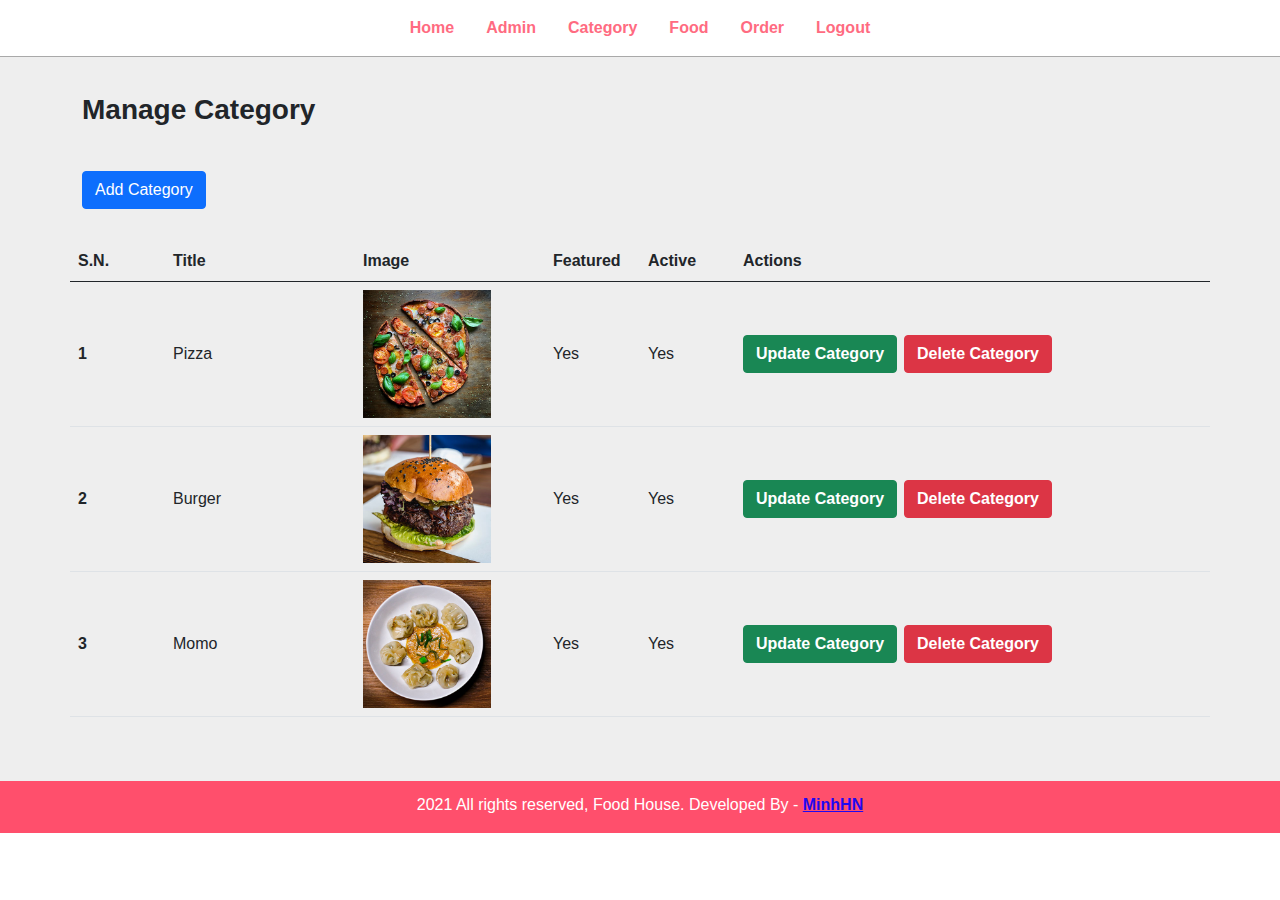
<file: admin/admin_Categories.html>
<!DOCTYPE html>
<html lang="en">
<head>
    <meta charset="UTF-8">
    <meta name="viewport" content="width=device-width, initial-scale=1.0">
    <link rel="stylesheet" href="../bootstrap-5.1.1-dist/css/bootstrap.min.css">
    <link rel="stylesheet" href="../css/admin.css">
    <title>MinhHN</title>
</head>
<body>
<!-- Start header -->
<div id="header">
    <ul class="nav justify-content-center">
        <li class="nav-item">
          <a class="nav-link active" aria-current="page" href="../index.html">Home</a>
        </li>
        <li class="nav-item">
          <a class="nav-link" href="./dashboard.html">Admin</a>
        </li>
        <li class="nav-item">
          <a class="nav-link" href="#">Category</a>
        </li>
        <li class="nav-item">
          <a class="nav-link" href="./admin_food.html">Food</a>
        </li>
        <li class="nav-item">
            <a class="nav-link" href="./admin_order.html">Order</a>
          </li>
          <li class="nav-item">
            <a class="nav-link">Logout</a>
          </li>
      </ul>
</div>
<!-- End header -->
<!-- Start content -->
<div class="container-fluid" id="content">
    <div class="container">
        <h2>Manage Category</h2>
        <button class="btn btn-primary" type="button" style="margin-bottom: 32px;">Add Category</button>
        <div class="row">
            <table class="table">
                <thead>
                  <tr>
                    <th class="col-1" scope="col">S.N.</th>
                    <th class="col-2" scope="col">Title</th>
                    <th class="col-2" scope="col">Image</th>
                    <th class="col-1" scope="col">Featured</th>
                    <th class="col-1" scope="col">Active</th>
                    <th class="col" scope="col">Actions</th>
                  </tr>
                </thead>
                <tbody class="content__body-user">
                  <tr class="align-middle">
                    <th scope="row">1</th>
                    <td>Pizza</td>
                    <td><img src="../images/menu-pizza.jpg" alt=""></td>
                    <td>Yes</td>
                    <td>Yes</td>
                    <td>
                        <div class="btn-group" role="group" aria-label="Basic mixed styles example">
                            <button type="button" class="btn btn-success text-white me-2">Update Category</button>
                            <button type="button" class="btn btn-danger text-white me-2">Delete Category</button>
                          </div>
                    </td>
                  </tr>
                  <tr class="align-middle">
                    <th scope="row">2</th>
                    <td>Burger</td>
                    <td><img src="../images/menu-burger.jpg" alt=""></td>
                    <td>Yes</td>
                    <td>Yes</td>
                    <td>
                        <div class="btn-group" role="group" aria-label="Basic mixed styles example">
                            <button type="button" class="btn btn-success text-white me-2">Update Category</button>
                            <button type="button" class="btn btn-danger text-white me-2">Delete Category</button>
                          </div>
                    </td>
                  </tr>                 
                   <tr class="align-middle">
                    <th scope="row">3</th>
                    <td>Momo</td>
                    <td><img src="../images/menu-momo.jpg" alt=""></td>
                    <td>Yes</td>
                    <td>Yes</td>
                    <td>
                        <div class="btn-group" role="group" aria-label="Basic mixed styles example">
                            <button type="button" class="btn btn-success text-white me-2">Update Category</button>
                            <button type="button" class="btn btn-danger text-white me-2">Delete Category</button>
                          </div>
                    </td>
                  </tr>
                </tbody>
              </table>
        </div>
    </div>
</div>
<!-- End content -->
<!-- Start footer -->
<div id="footer" class="justify-content-center nav text-white ">
    <div class="reserved">
        <p>2021 All rights reserved, Food House. Developed By - <a href="https://www.facebook.com/HNMinh77/">MinhHN</a></p>
    </div>
</div>
<!-- End footer -->

      <script src="../bootstrap-5.1.1-dist/js/bootstrap.bundle.js"></script>
</body>
</html>
</file>
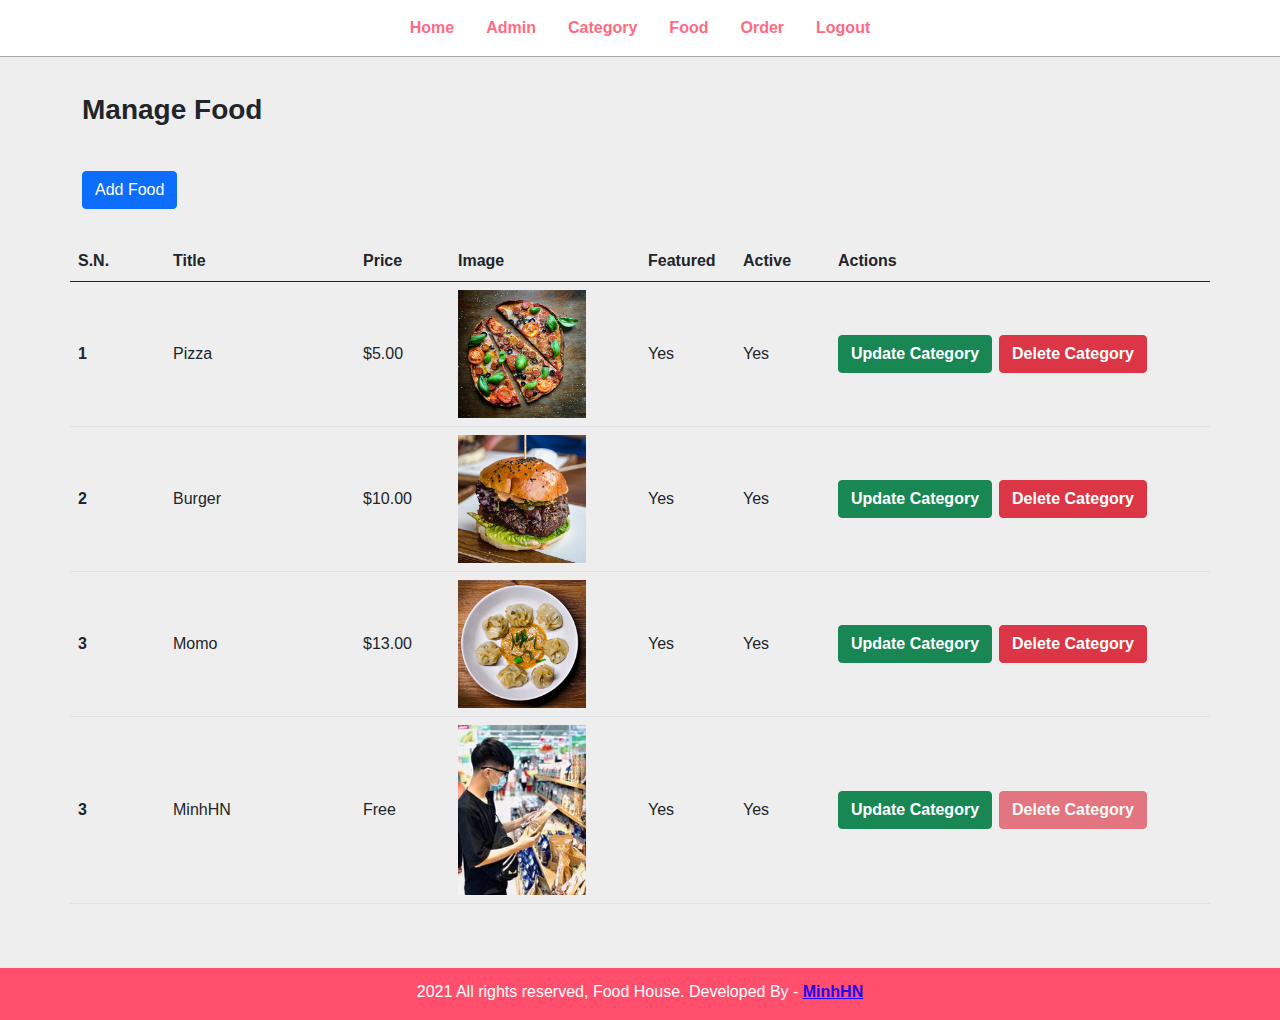
<file: admin/admin_food.html>
<!DOCTYPE html>
<html lang="en">
<head>
    <meta charset="UTF-8">
    <meta name="viewport" content="width=device-width, initial-scale=1.0">
    <link rel="stylesheet" href="../bootstrap-5.1.1-dist/css/bootstrap.min.css">
    <link rel="stylesheet" href="../css/admin.css">
    <title>MinhHN</title>
</head>
<body>
<!-- Start header -->
<div id="header">
    <ul class="nav justify-content-center">
        <li class="nav-item">
          <a class="nav-link active" aria-current="page" href="../index.html">Home</a>
        </li>
        <li class="nav-item">
          <a class="nav-link" href="./dashboard.html">Admin</a>
        </li>
        <li class="nav-item">
          <a class="nav-link" href="./admin_Categories.html">Category</a>
        </li>
        <li class="nav-item">
          <a class="nav-link" href="#">Food</a>
        </li>
        <li class="nav-item">
            <a class="nav-link" href="./admin_order.html">Order</a>
          </li>
          <li class="nav-item">
            <a class="nav-link">Logout</a>
          </li>
      </ul>
</div>
<!-- End header -->
<!-- Start content -->
<div class="container-fluid" id="content">
    <div class="container">
        <h2>Manage Food</h2>
        <button class="btn btn-primary" type="button" style="margin-bottom: 32px;">Add Food</button>
        <div class="row">
            <table class="table">
                <thead>
                  <tr>
                    <th class="col-1" scope="col">S.N.</th>
                    <th class="col-2" scope="col">Title</th>
                    <th class="col-1" scope="col">Price</th>
                    <th class="col-2" scope="col">Image</th>
                    <th class="col-1" scope="col">Featured</th>
                    <th class="col-1" scope="col">Active</th>
                    <th class="col" scope="col">Actions</th>
                  </tr>
                </thead>
                <tbody class="content__body-user">
                  <tr class="align-middle">
                    <th scope="row">1</th>
                    <td>Pizza</td>
                    <td>$5.00</td>
                    <td><img src="../images/menu-pizza.jpg" alt=""></td>
                    <td>Yes</td>
                    <td>Yes</td>
                    <td>
                        <div class="btn-group" role="group" aria-label="Basic mixed styles example">
                            <button type="button" class="btn btn-success text-white me-2">Update Category</button>
                            <button type="button" class="btn btn-danger text-white me-2">Delete Category</button>
                          </div>
                    </td>
                  </tr>
                  <tr class="align-middle">
                    <th scope="row">2</th>
                    <td>Burger</td>
                    <td>$10.00</td>
                    <td><img src="../images/menu-burger.jpg" alt=""></td>
                    <td>Yes</td>
                    <td>Yes</td>
                    <td>
                        <div class="btn-group" role="group" aria-label="Basic mixed styles example">
                            <button type="button" class="btn btn-success text-white me-2">Update Category</button>
                            <button type="button" class="btn btn-danger text-white me-2">Delete Category</button>
                          </div>
                    </td>
                  </tr>                 
                   <tr class="align-middle">
                    <th scope="row">3</th>
                    <td>Momo</td>
                    <td>$13.00</td>
                    <td><img src="../images/menu-momo.jpg" alt=""></td>
                    <td>Yes</td>
                    <td>Yes</td>
                    <td>
                        <div class="btn-group" role="group" aria-label="Basic mixed styles example">
                            <button type="button" class="btn btn-success text-white me-2">Update Category</button>
                            <button type="button" class="btn btn-danger text-white me-2">Delete Category</button>
                          </div>
                    </td>
                  </tr>
                  <tr class="align-middle">
                    <th scope="row">3</th>
                    <td>MinhHN</td>
                    <td>Free</td>
                    <td><img src="../images/MinhHN.jpg" alt=""></td>
                    <td>Yes</td>
                    <td>Yes</td>
                    <td>
                        <div class="btn-group" role="group" aria-label="Basic mixed styles example">
                            <button type="button" class="btn btn-success text-white me-2">Update Category</button>
                            <button type="button" class="btn btn-danger text-white me-2" disabled>Delete Category</button>
                          </div>
                    </td>
                  </tr>
                </tbody>
              </table>
        </div>
    </div>
</div>
<!-- End content -->
<!-- Start footer -->
<div id="footer" class="justify-content-center nav text-white ">
    <div class="reserved">
        <p>2021 All rights reserved, Food House. Developed By - <a href="https://www.facebook.com/HNMinh77/">MinhHN</a></p>
    </div>
</div>
<!-- End footer -->

      <script src="../bootstrap-5.1.1-dist/js/bootstrap.bundle.js"></script>
</body>
</html>
</file>
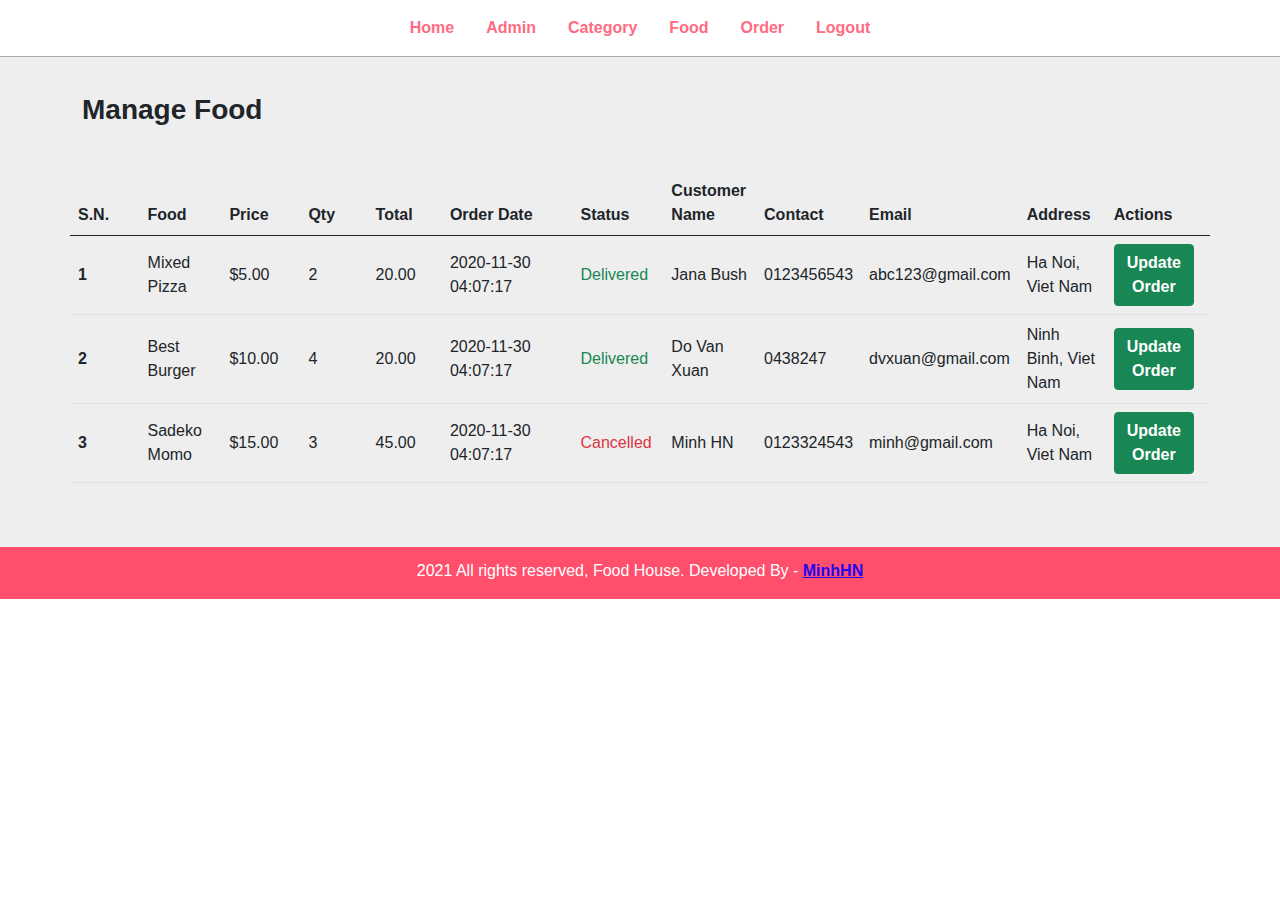
<file: admin/admin_order.html>
<!DOCTYPE html>
<html lang="en">
<head>
    <meta charset="UTF-8">
    <meta name="viewport" content="width=device-width, initial-scale=1.0">
    <link rel="stylesheet" href="../bootstrap-5.1.1-dist/css/bootstrap.min.css">
    <link rel="stylesheet" href="../css/admin.css">
    <title>MinhHN</title>
</head>
<body>
<!-- Start header -->
<div id="header">
    <ul class="nav justify-content-center">
        <li class="nav-item">
          <a class="nav-link active" aria-current="page" href="../index.html">Home</a>
        </li>
        <li class="nav-item">
          <a class="nav-link" href="./dashboard.html">Admin</a>
        </li>
        <li class="nav-item">
          <a class="nav-link" href="./admin_Categories.html">Category</a>
        </li>
        <li class="nav-item">
          <a class="nav-link" href="./admin_food.html">Food</a>
        </li>
        <li class="nav-item">
            <a class="nav-link">Order</a>
          </li>
          <li class="nav-item">
            <a class="nav-link">Logout</a>
          </li>
      </ul>
</div>
<!-- End header -->
<!-- Start content -->
<div class="container-fluid" id="content">
    <div class="container">
        <h2>Manage Food</h2>
        <div class="row">
            <table class="table">
                <thead>
                  <tr>
                    <th class="col-1" scope="col">S.N.</th>
                    <th class="col-1" scope="col">Food</th>
                    <th class="col-1" scope="col">Price</th>
                    <th class="col-1" scope="col">Qty</th>
                    <th class="col-1" scope="col">Total</th>
                    <th class="col-2" scope="col">Order Date</th>
                    <th class="col-1" scope="col">Status</th>
                    <th class="col-1" scope="col">Customer Name</th>
                    <th class="col-1" scope="col">Contact</th>
                    <th class="col-1" scope="col">Email</th>
                    <th class="col-1" scope="col">Address</th>
                    <th class="col" scope="col">Actions</th>
                  </tr>
                </thead>
                <tbody class="content__body-user">
                  <tr class="align-middle">
                    <th scope="row">1</th>
                    <td>Mixed Pizza</td>
                    <td>$5.00</td>
                    <td>2</td>
                    <td>20.00</td>
                    <td>2020-11-30
                        <br>
                        04:07:17
                    </td>
                    <td class="text-success">Delivered</td>
                    <td>Jana Bush</td>
                    <td>0123456543</td>
                    <td>abc123@gmail.com</td>
                    <td>Ha Noi, Viet Nam</td>
                    <td>
                        <div class="btn-group" role="group" aria-label="Basic mixed styles example">
                            <button type="button" class="btn btn-success text-white me-2">Update Order</button>
                          </div>
                    </td>
                  </tr>
                  <tr class="align-middle">
                    <th scope="row">2</th>
                    <td>Best Burger</td>
                    <td>$10.00</td>
                    <td>4</td>
                    <td>20.00</td>
                    <td>2020-11-30
                        <br>
                        04:07:17
                    </td>
                    <td class="text-success">Delivered</td>
                    <td>Do Van Xuan</td>
                    <td>0438247</td>
                    <td>dvxuan@gmail.com</td>
                    <td>Ninh Binh, Viet Nam</td>
                    <td>
                        <div class="btn-group" role="group" aria-label="Basic mixed styles example">
                            <button type="button" class="btn btn-success text-white me-2">Update Order</button>
                          </div>
                    </td>
                  </tr>
                  <tr class="align-middle">
                    <th scope="row">3</th>
                    <td>Sadeko Momo</td>
                    <td>$15.00</td>
                    <td>3</td>
                    <td>45.00</td>
                    <td>2020-11-30
                        <br>
                        04:07:17
                    </td>
                    <td class="text-danger">Cancelled</td>
                    <td>Minh HN</td>
                    <td>0123324543</td>
                    <td>minh@gmail.com</td>
                    <td>Ha Noi, Viet Nam</td>
                    <td>
                        <div class="btn-group" role="group" aria-label="Basic mixed styles example">
                            <button type="button" class="btn btn-success text-white me-2">Update Order</button>
                          </div>
                    </td>
                  </tr>
                </tbody>
              </table>
        </div>
    </div>
</div>
<!-- End content -->
<!-- Start footer -->
<div id="footer" class="justify-content-center nav text-white ">
    <div class="reserved">
        <p>2021 All rights reserved, Food House. Developed By - <a href="https://www.facebook.com/HNMinh77/">MinhHN</a></p>
    </div>
</div>
<!-- End footer -->

      <script src="../bootstrap-5.1.1-dist/js/bootstrap.bundle.js"></script>
</body>
</html>
</file>
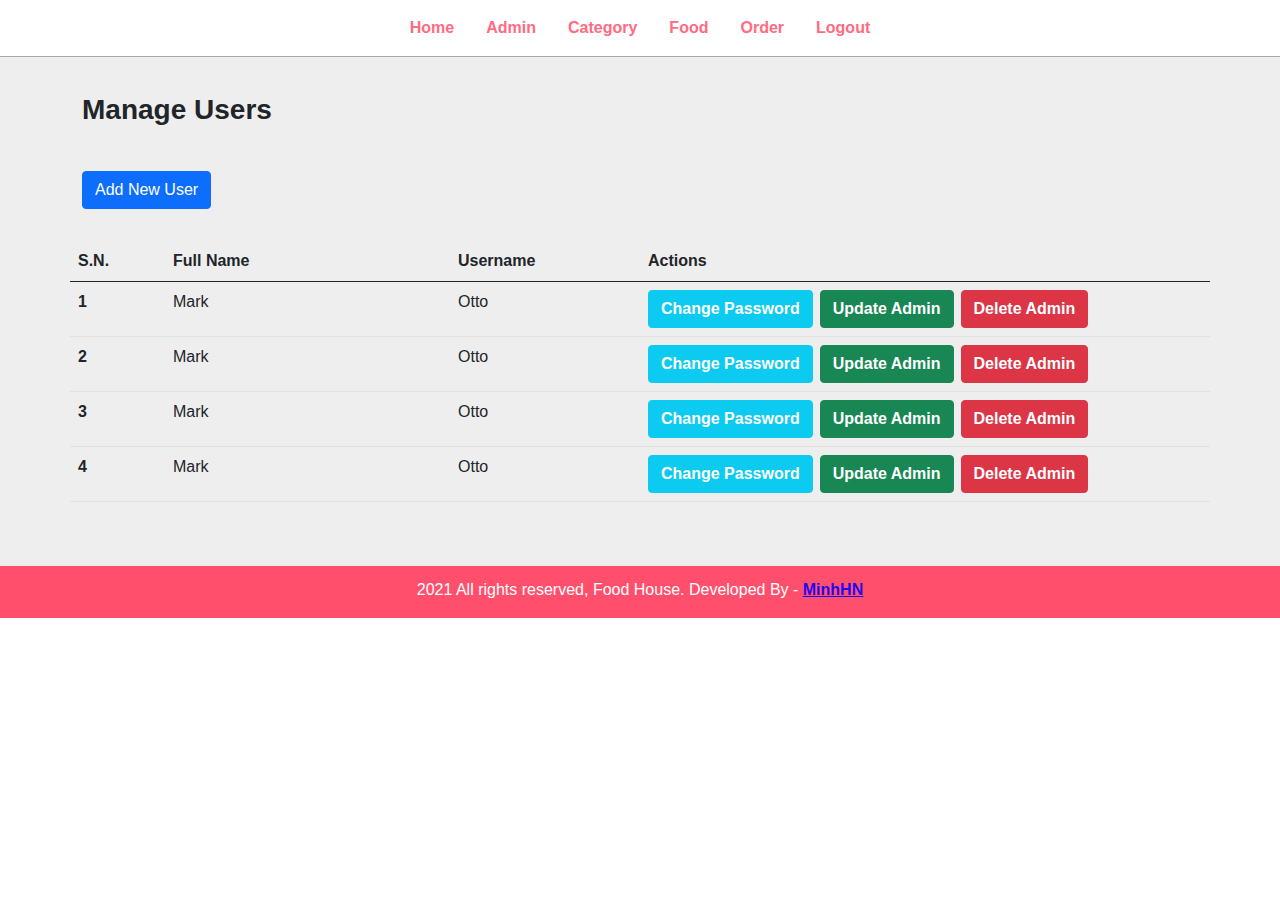
<file: admin/admin_user.html>
<!DOCTYPE html>
<html lang="en">
<head>
    <meta charset="UTF-8">
    <meta name="viewport" content="width=device-width, initial-scale=1.0">
    <link rel="stylesheet" href="../bootstrap-5.1.1-dist/css/bootstrap.min.css">
    <link rel="stylesheet" href="../css/admin.css">
    <title>Document</title>
</head>
<body>
<!-- Start header -->
<div id="header">
    <ul class="nav justify-content-center">
        <li class="nav-item">
          <a class="nav-link active" aria-current="page" href="../index.html">Home</a>
        </li>
        <li class="nav-item">
          <a class="nav-link" href="./dashboard.html">Admin</a>
        </li>
        <li class="nav-item">
          <a class="nav-link" href="./admin_Categories.html">Category</a>
        </li>
        <li class="nav-item">
          <a class="nav-link" href="./admin_food.html">Food</a>
        </li>
        <li class="nav-item">
            <a class="nav-link" href="./admin_order.html">Order</a>
          </li>
          <li class="nav-item">
            <a class="nav-link">Logout</a>
          </li>
      </ul>
</div>
<!-- End header -->
<!-- Start content -->
<div class="container-fluid" id="content">
    <div class="container">
        <h2>Manage Users</h2>
        <button class="btn btn-primary" type="button" style="margin-bottom: 32px;">Add New User</button>
        <div class="row">
            <table class="table">
                <thead>
                  <tr>
                    <th class="col-1" scope="col">S.N.</th>
                    <th class="col-3" scope="col">Full Name</th>
                    <th class="col-2" scope="col">Username</th>
                    <th class="col" scope="col">Actions</th>
                  </tr>
                </thead>
                <tbody class="content__body-user">
                  <tr>
                    <th scope="row">1</th>
                    <td>Mark</td>
                    <td>Otto</td>
                    <td>
                        <div class="btn-group" role="group" aria-label="Basic mixed styles example">
                            <button type="button" class="btn btn-info text-white me-2">Change Password</button>
                            <button type="button" class="btn btn-success text-white me-2">Update Admin</button>
                            <button type="button" class="btn btn-danger text-white me-2">Delete Admin</button>
                          </div>
                    </td>
                  </tr>
                  <tr>
                    <th scope="row">2</th>
                    <td>Mark</td>
                    <td>Otto</td>
                    <td>
                        <div class="btn-group" role="group" aria-label="Basic mixed styles example">
                            <button type="button" class="btn btn-info text-white me-2">Change Password</button>
                            <button type="button" class="btn btn-success text-white me-2">Update Admin</button>
                            <button type="button" class="btn btn-danger text-white me-2">Delete Admin</button>
                          </div>
                    </td>
                  </tr> <tr>
                    <th scope="row">3</th>
                    <td>Mark</td>
                    <td>Otto</td>
                    <td>
                        <div class="btn-group" role="group" aria-label="Basic mixed styles example">
                            <button type="button" class="btn btn-info text-white me-2">Change Password</button>
                            <button type="button" class="btn btn-success text-white me-2">Update Admin</button>
                            <button type="button" class="btn btn-danger text-white me-2">Delete Admin</button>
                          </div>
                    </td>
                  </tr> <tr>
                    <th scope="row">4</th>
                    <td>Mark</td>
                    <td>Otto</td>
                    <td>
                        <div class="btn-group" role="group" aria-label="Basic mixed styles example">
                            <button type="button" class="btn btn-info text-white me-2">Change Password</button>
                            <button type="button" class="btn btn-success text-white me-2">Update Admin</button>
                            <button type="button" class="btn btn-danger text-white me-2">Delete Admin</button>
                          </div>
                    </td>
                  </tr>
                </tbody>
              </table>
        </div>
    </div>
</div>
<!-- End content -->
<!-- Start footer -->
<div id="footer" class="justify-content-center nav text-white ">
    <div class="reserved">
        <p>2021 All rights reserved, Food House. Developed By - <a href="https://www.facebook.com/HNMinh77/">MinhHN</a></p>
    </div>
</div>
<!-- End footer -->

      <script src="../bootstrap-5.1.1-dist/js/bootstrap.bundle.js"></script>
</body>
</html>
</file>
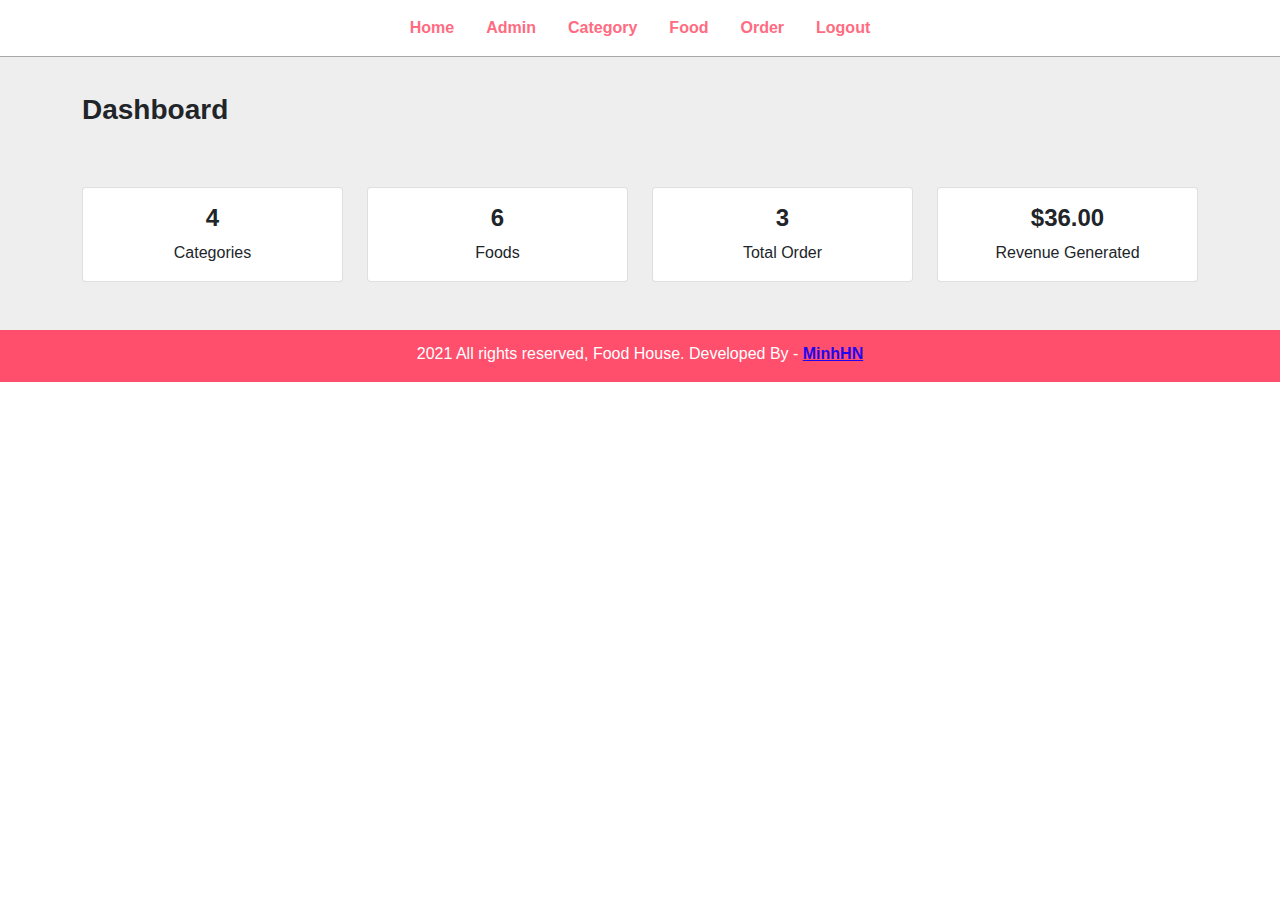
<file: admin/dashboard.html>
<!DOCTYPE html>
<html lang="en">
<head>
    <meta charset="UTF-8">
    <meta name="viewport" content="width=device-width, initial-scale=1.0">
    <link rel="stylesheet" href="../bootstrap-5.1.1-dist/css/bootstrap.min.css">
    <link rel="stylesheet" href="../css/admin.css">
    <title>Document</title>
</head>
<body>
<!-- Start header -->
<div id="header">
    <ul class="nav justify-content-center">
        <li class="nav-item">
          <a class="nav-link active" aria-current="page" href="../index.html">Home</a>
        </li>
        <li class="nav-item">
          <a class="nav-link" href="#">Admin</a>
        </li>
        <li class="nav-item">
          <a class="nav-link" href="./admin_Categories.html">Category</a>
        </li>
        <li class="nav-item">
          <a class="nav-link" href="./admin_food.html">Food</a>
        </li>
        <li class="nav-item">
            <a class="nav-link" href="./admin_order.html">Order</a>
          </li>
          <li class="nav-item">
            <a class="nav-link">Logout</a>
          </li>
      </ul>
</div>
<!-- End header -->
<!-- Start content -->
<div class="container-fluid" id="content">
    <div class="container">
        <h2>Dashboard</h2>
        <div class="row">
            <div class="col-sm-3 content__info">
              <div class="card">
                <div class="card-body text-center">
                  <h3 class="card-title">4</h3>
                  <p class="card-text">Categories</p>
                </div>
              </div>
            </div>
            <div class="col-sm-3 content__info">
              <div class="card">
                <div class="card-body text-center">
                  <h3 class="card-title">6</h3>
                  <p class="card-text">Foods</p>
                </div>
              </div>
            </div>
            <div class="col-sm-3 content__info">
                <div class="card">
                  <div class="card-body text-center">
                    <h3 class="card-title">3</h3>
                    <p class="card-text">Total Order</p>
                  </div>
                </div>
              </div>
              <div class="col-sm-3 content__info">
                <div class="card">
                  <div class="card-body text-center">
                    <h3 class="card-title">$36.00</h3>   
                    <p class="card-text">Revenue Generated</p>
                  </div>
                </div>
              </div>
          </div>
    </div>
</div>
<!-- End content -->
<!-- Start footer -->
<div id="footer" class="justify-content-center nav text-white ">
    <div class="reserved">
        <p>2021 All rights reserved, Food House. Developed By - <a href="https://www.facebook.com/HNMinh77/">MinhHN</a></p>
    </div>
</div>
<!-- End footer -->

      <script src="../bootstrap-5.1.1-dist/js/bootstrap.bundle.js"></script>
</body>
</html>
</file>
<file: css/admin.css>
*{
    margin: 0;
    padding: 0;
    box-sizing: border-box;
    font-family: Arial, Helvetica, sans-serif;
}


/* Header */
#header{
    padding: 8px 0;
}
#header a{
   color: #ff6b81;
   font-size: 16px;
   font-weight: 600;
}


/* Content dashboard */

#content{
    background-color: #eeeeee;
    border-top: 1px solid #a9a9a9;
    padding-bottom: 48px;
}

#content h2{
    padding: 2rem 0;
    font-size: 28px;
    font-weight: 600;
    line-height: 1.5;
}

.content__info{
    margin-top: 16px;
}
.content__info .card{
    height: 100%;
}

.content__info h3{
    font-weight: bold;
    font-size: 24px;
}

.content__info p {
    font-weight: 540;
}

/* content admin */

.btn-group button{
    font-weight: 600;
    border-radius: 4px !important;
}

.btn-group button:hover{
    opacity: 0.8;
}
.content__body-user td img{
     width: 8rem;

}


/* Footer */

#footer{
    background-color: rgb(255, 79, 108);
    min-height: 3rem;
}

#footer .reserved{
    padding-top: 0.75rem;
}

#footer .reserved a{
    color: rgb(31, 8, 241);
    font-weight: 600;
}
</file>
